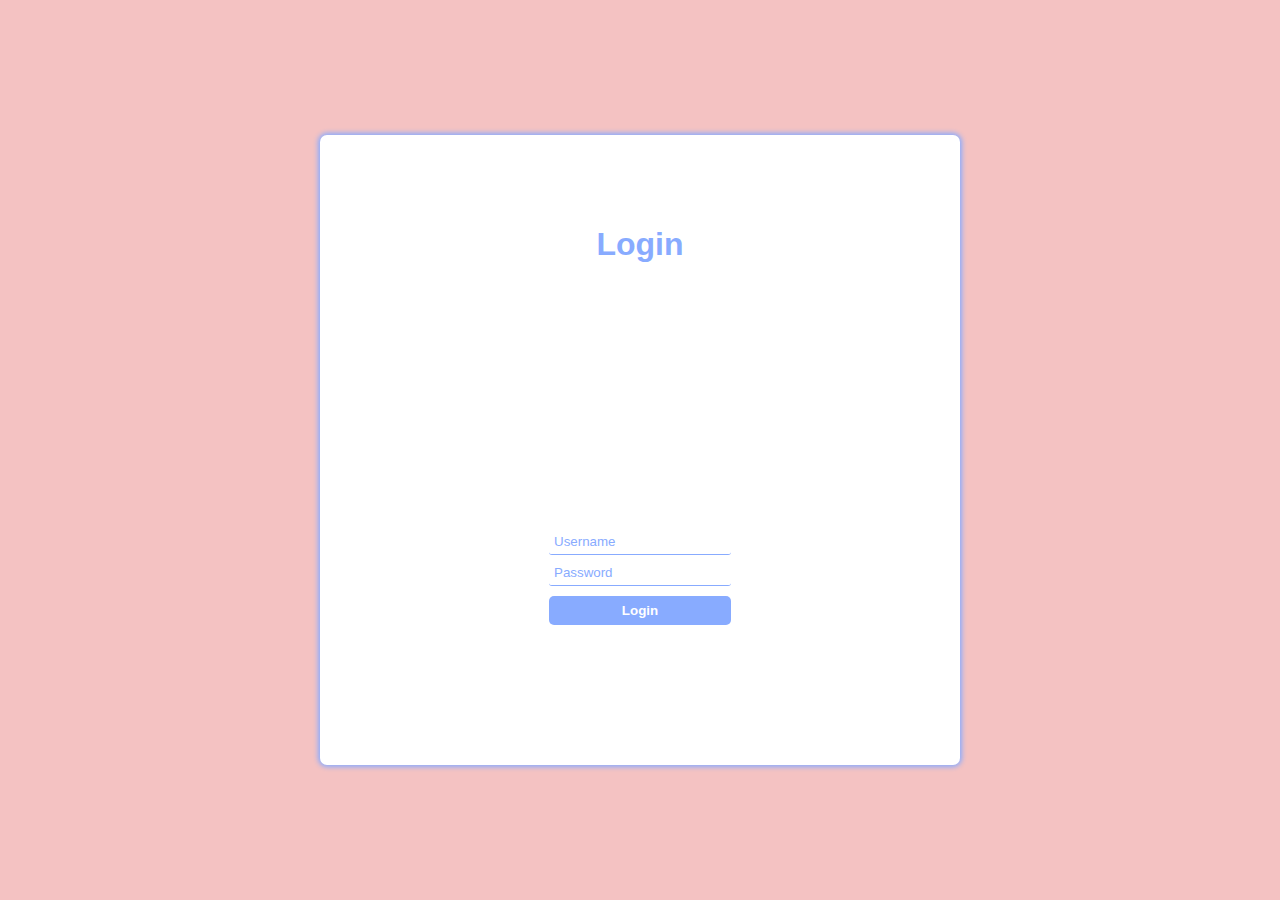
<file: public/index.html>
<!DOCTYPE html>
<html lang="en">

<head>
  <meta charset="UTF-8">
  <meta name="viewport" content="width=device-width, initial-scale=1.0">
  <title>Login</title>
<style>
  /* Make the page use the entire screen */

html{
    height: 100%;
  }
  
  body {
    height: 100%;
    margin: 0;
    font-family: Arial, Helvetica, sans-serif;
    display: grid;
    justify-items: center;
    align-items: center;
    background-color: #f4c2c2;
  }
  
  /* White rectangle in the middle of the screen */
  
  #main-holder {
    width: 50%;
    height: 70%;
    display: grid;
    justify-items: center;
    align-items: center;
    background-color: white;
    border-radius: 7px;
    box-shadow: 0px 0px 5px 2px #88ABFF;
  }
  

  /* Middle row of the main grid (contains the error message) */
  
  #login-error-msg-holder {
    width: 100%;
    height: 100%;
    display: grid;
    justify-items: center;
    align-items: center;
  }
  
  /* Error message. By default it's transparent, but the opacity is controlled
  by JavaScript */
  
  #login-error-msg {
    width: 23%;
    text-align: center;
    margin: 0;
    padding: 5px;
    font-size: 12px;
    font-weight: bold;
    color: #8a0000;
    border: 1px solid #8a0000;
    background-color: #e58f8f;
    opacity: 0;
  }
  
  #error-msg-second-line {
    display: block;
  }
  
  /* -------------------------------------------------------------- */
  
  /* Adjust the positioning of the login form inside the last row of the
  main grid */
  
  #login-form {
    align-self: flex-start;
    display: grid;
    justify-items: center;
    align-items: center;
  }
  
    /* -------------------------------------------------------------- */

  #login-header {
    color: #88ABFF;
  }

  /* Style the login form fields' placeholders */
  
  .login-form-field::placeholder {
    color: #88ABFF;
  }
  
  /* Style the login form fields (username and password) */
  
  .login-form-field {
    border: none;
    border-bottom: 1px solid #88ABFF;
    margin-bottom: 10px;
    border-radius: 3px;
    outline: none;
    padding: 0px 0px 5px 5px;
  }
  
  /* Style the login button */
  
  #login-form-submit {
    width: 100%;
    padding: 7px;
    border: none;
    border-radius: 5px;
    color: white;
    font-weight: bold;
    background-color: #88ABFF;;
    cursor: pointer;
    outline: none;
  }
</style>
  <script src="login.js" defer></script>
</head>

<body>
  <main id="main-holder">
    <h1 id="login-header">Login</h1>
    
    <div id="login-error-msg-holder">
      <p id="login-error-msg">Invalid username <span id="error-msg-second-line">and/or password</span></p>
    </div>
    
    <form id="login-form">
      <input type="text" name="username" id="username-field" class="login-form-field" placeholder="Username">
      <input type="password" name="password" id="password-field" class="login-form-field" placeholder="Password">
      <input type="submit" value="Login" id="login-form-submit">
    </form>
  
  </main>
</body>

</html>
</file>
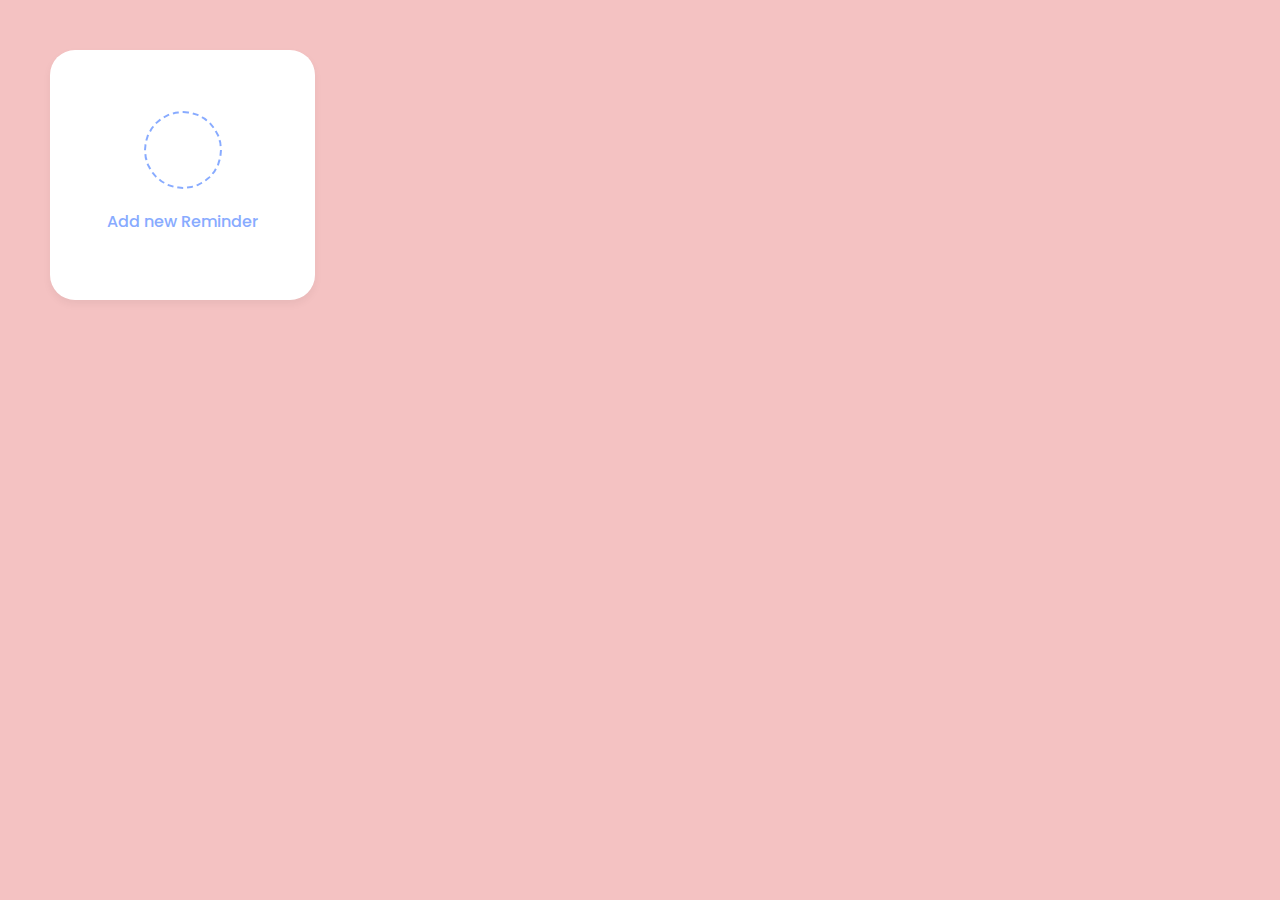
<file: public/main.html>
<!DOCTYPE html>
<!-- Coding By CodingNepal - youtube.com/codingnepal -->
<html lang="en" dir="ltr">
  <head>
    <meta charset="utf-8">  
    <title>Reminder App</title>
    <link rel="stylesheet" href="style.css">
    <meta name="viewport" content="width=device-width, initial-scale=1.0">
    <!-- Iconscout Link For Icons -->
    <link rel="stylesheet" href="https://unicons.iconscout.com/release/v4.0.0/css/line.css">
  </head>
  <body>
    <div class="popup-box">
      <div class="popup">
        <div class="content">
          <header>
            <p></p>
            <i class="uil uil-times"></i>
          </header>
          <form action="#">
            <div class="row title">
              <label>Title</label>
              <input type="text" spellcheck="false">
            </div>
            <div class="row description">
              <label>Description</label>
              <textarea spellcheck="false"></textarea>
            </div>
            <button></button>
          </form>
        </div>
      </div>
    </div>
    <div class="wrapper">
      <li class="add-box">
        <div class="icon"><i class="uil uil-plus"></i></div>
        <p>Add new Reminder</p>
      </li>
    </div>

    <script src="script.js"></script>
    
  </body>
</html>
</file>
<file: public/style.css>
/* Import Google Font - Poppins */
@import url('https://fonts.googleapis.com/css2?family=Poppins:wght@400;500;600;700&display=swap');
*{
  margin: 0;
  padding: 0;
  box-sizing: border-box;
  font-family: 'Poppins', sans-serif;
}
body{
  background: #f4c2c2;
}
::selection{
  color: #fff;
  background: #618cf8;
}
.wrapper{
  margin: 50px;
  display: grid;
  gap: 25px;
  grid-template-columns: repeat(auto-fill, 265px);
}
.wrapper li{
  height: 250px;
  list-style: none;
  border-radius: 25px;
  padding: 15px 20px 20px;
  background: #fff;
  box-shadow: 0 4px 8px rgba(0,0,0,0.05);
}
.add-box, .icon, .bottom-content, 
.popup, header, .settings .menu li{
  display: flex;
  align-items: center;
  justify-content: space-between;
}
.add-box{
  cursor: pointer;
  flex-direction: column;
  justify-content: center;
}
.add-box .icon{
  height: 78px;
  width: 78px;
  color: #88ABFF;
  font-size: 40px;
  border-radius: 50%;
  justify-content: center;
  border: 2px dashed #88ABFF;
}
.add-box p{
  color: #88ABFF;
  font-weight: 500;
  margin-top: 20px;
}
.reminder{
  display: flex;
  flex-direction: column;
  justify-content: space-between;
}
.note .details{
  max-height: 165px;
  overflow-y: auto;
}
.note .details::-webkit-scrollbar,
.popup textarea::-webkit-scrollbar{
  width: 0;
}
.note .details:hover::-webkit-scrollbar,
.popup textarea:hover::-webkit-scrollbar{
  width: 5px;
}
.note .details:hover::-webkit-scrollbar-track,
.popup textarea:hover::-webkit-scrollbar-track{
  background: #f1f1f1;
  border-radius: 25px;
}
.note .details:hover::-webkit-scrollbar-thumb,
.popup textarea:hover::-webkit-scrollbar-thumb{
  background: #e6e6e6;
  border-radius: 25px;
}
.note p{
  font-size: 22px;
  font-weight: 500;
}
.note span{
  display: block;
  color: #575757;
  font-size: 16px;
  margin-top: 5px;
}
.note .bottom-content{
  padding-top: 10px;
  border-top: 1px solid #ccc;
}
.bottom-content span{
  color: #6D6D6D;
  font-size: 14px;
}
.bottom-content .settings{
  position: relative;
}
.bottom-content .settings i{
  color: #6D6D6D;
  cursor: pointer;
  font-size: 15px;
}
.settings .menu{
  z-index: 1;
  bottom: 0;
  right: -5px;
  padding: 5px 0;
  background: #fff;
  position: absolute;
  border-radius: 7px;
  transform: scale(0);
  transform-origin: bottom right;
  box-shadow: 0 0 6px rgba(0,0,0,0.15);
  transition: transform 0.2s ease;
}
.settings.show .menu{
  transform: scale(1);
}
.settings .menu li{
  height: 25px;
  font-size: 16px;
  margin-bottom: 2px;
  padding: 17px 15px;
  cursor: pointer;
  box-shadow: none;
  border-radius: 7;
  justify-content: flex-start;
}
.menu li:last-child{
  margin-bottom: 0;
}
.menu li:hover{
  background: #f5f5f5;
}
.menu li i{
  padding-right: 8px;
}

.popup-box{
  position: fixed;
  top: 0;
  left: 0;
  z-index: 2;
  height: 100%;
  width: 100%;
  background: rgba(0,0,0,0.4);
}
.popup-box .popup{
  position: absolute;
  top: 50%;
  left: 50%;
  z-index: 3;
  width: 100%;
  max-width: 400px;
  justify-content: center;
  transform: translate(-50%, -50%) scale(0.95);
}
.popup-box, .popup{
  opacity: 0;
  pointer-events: none;
  transition: all 0.25s ease;
}
.popup-box.show, .popup-box.show .popup{
  opacity: 1;
  pointer-events: auto;
}
.popup-box.show .popup{
  transform: translate(-50%, -50%) scale(1);
}
.popup .content{
  border-radius: 5px;
  background: #fff;
  width: calc(100% - 15px);
  box-shadow: 0 0 15px rgba(0,0,0,0.1);
}
.content header{
  padding: 15px 25px;
  border-bottom: 1px solid #ccc;
}
.content header p{
  font-size: 20px;
  font-weight: 500;
}
.content header i{
  color: #8b8989;
  cursor: pointer;
  font-size: 23px;
}
.content form{
  margin: 15px 25px 35px;
}
.content form .row{
  margin-bottom: 20px;
}
form .row label{
  font-size: 18px;
  display: block;
  margin-bottom: 6px;
}
form :where(input, textarea){
  height: 50px;
  width: 100%;
  outline: none;
  font-size: 17px;
  padding: 0 15px;
  border-radius: 7px;
  border: 1px solid #999;
}
form :where(input, textarea):focus{
  box-shadow: 0 2px 4px rgba(0,0,0,0.11);
}
form .row textarea{
  height: 150px;
  resize: none;
  padding: 8px 15px;
}
form button{
  width: 100%;
  height: 50px;
  color: #fff;
  outline: none;
  border: none;
  cursor: pointer;
  font-size: 17px;
  border-radius: 4px;
  background: #6A93F8;
}

@media (max-width: 660px){
  .wrapper{
    margin: 15px;
    gap: 15px;
    grid-template-columns: repeat(auto-fill, 100%);
  }
  .popup-box .popup{
    max-width: calc(100% - 15px);
  }
  .bottom-content .settings i{
    font-size: 17px;
  }
}
</file>
